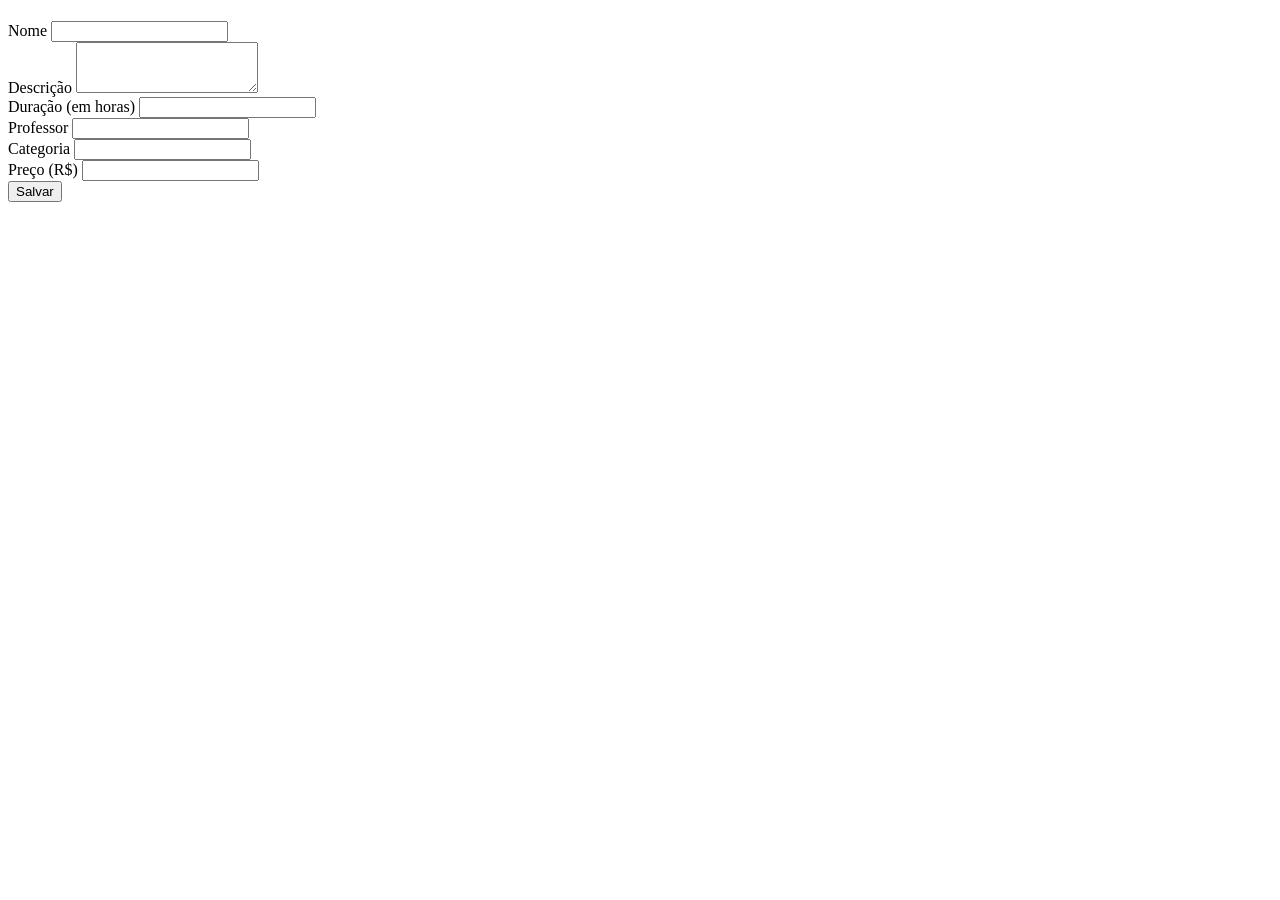
<file: src/main/resources/templates/admin/index.html>
<!DOCTYPE html>
<html lang="pt-br" xmlns:th="http://www.thymeleaf.org">
<head>
    <meta charset="UTF-8">
    <title>Cadastrar Curso</title>
    <link rel="stylesheet" th:href="@{/webjars/bootstrap/5.3.3/css/bootstrap.min.css}">
</head>
<body>

<!-- NAVBAR -->
<th:block th:replace="fragments :: navbar"></th:block>

<div class="container mt-5">

    <h1 th:text="${cursoDTO.id != null} ? 'Editar Curso' : 'Cadastrar Curso'"></h1>

    <form th:action="@{/admin/cursos/salvar}" th:object="${cursoDTO}" method="post">

    <input type="hidden" th:field="*{id}" />

        <div class="mb-3">
            <label class="form-label">Nome</label>
            <input type="text" th:field="*{nome}" class="form-control">
            <span th:errors="*{nome}" class="text-danger"></span>
        </div>

        <div class="mb-3">
            <label class="form-label">Descrição</label>
            <textarea th:field="*{descricao}" rows="3" class="form-control"></textarea>
            <span th:errors="*{descricao}" class="text-danger"></span>
        </div>

        <div class="mb-3">
            <label class="form-label">Duração (em horas)</label>
            <input type="number" th:field="*{duracao}" class="form-control">
            <span th:errors="*{duracao}" class="text-danger"></span>
        </div>

        <div class="mb-3">
            <label class="form-label">Professor</label>
            <input type="text" th:field="*{professor}" class="form-control">
            <span th:errors="*{professor}" class="text-danger"></span>
        </div>

        <div class="mb-3">
            <label class="form-label">Categoria</label>
            <input type="text" th:field="*{categoria}" class="form-control">
            <span th:errors="*{categoria}" class="text-danger"></span>
        </div>

        <div class="mb-3">
            <label class="form-label">Preço (R$)</label>
            <input type="number" step="0.01" th:field="*{preco}" class="form-control">
            <span th:errors="*{preco}" class="text-danger"></span>
        </div>

        <button type="submit" class="btn btn-primary">Salvar</button>
    </form>

</div>

<script th:src="@{/webjars/jquery/3.7.1/jquery.min.js}"></script>
<script th:src="@{/webjars/bootstrap/5.3.3/js/bootstrap.bundle.min.js}"></script>

</body>
</html>
</file>
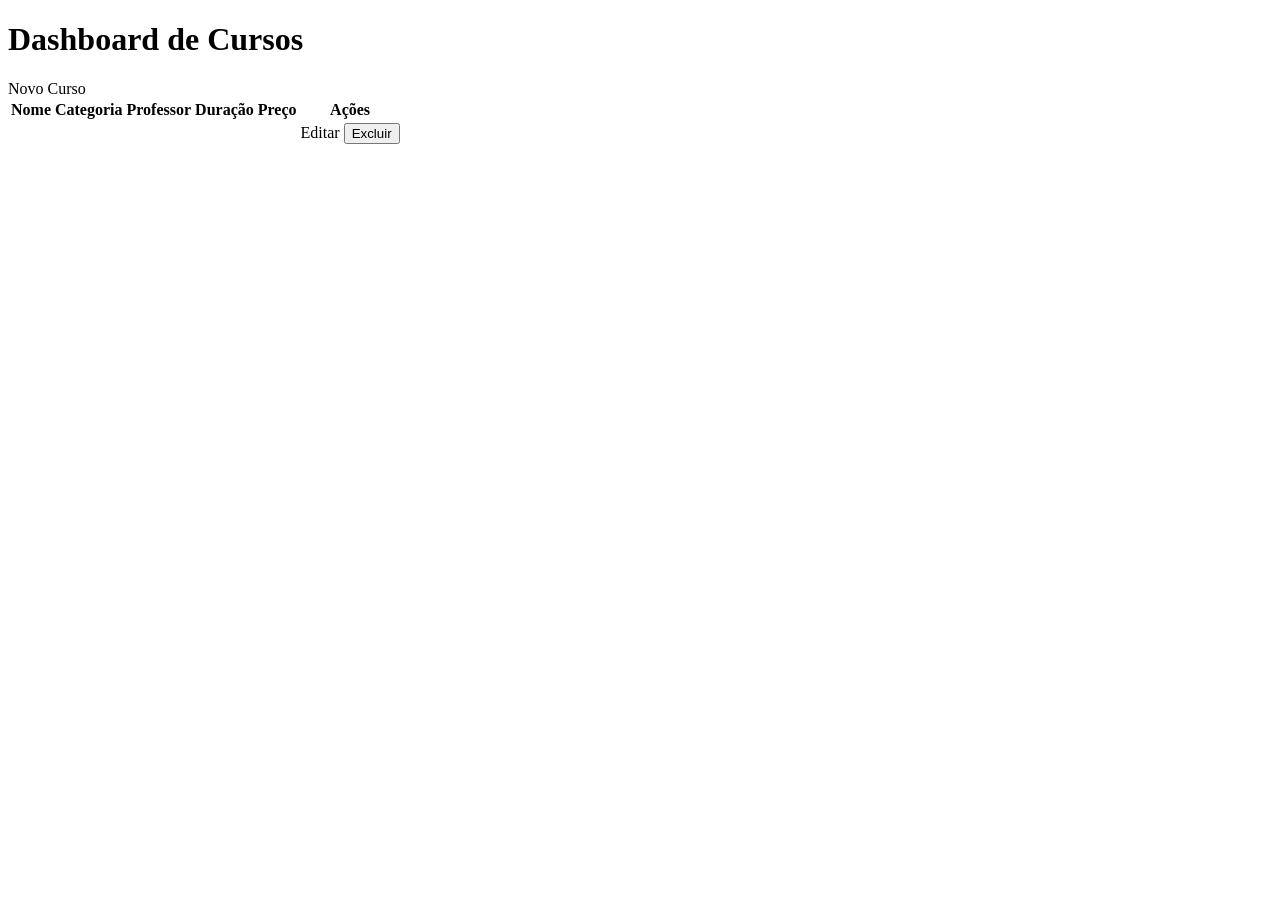
<file: src/main/resources/templates/admin/dashboard.html>
<!DOCTYPE html>
<html lang="pt-br" xmlns:th="http://www.thymeleaf.org" xmlns:sec="http://www.thymeleaf.org/extras/spring-security">
<head>
    <meta charset="UTF-8">
    <title>Dashboard - Cursos</title>
    <link rel="stylesheet" th:href="@{/webjars/bootstrap/5.3.3/css/bootstrap.min.css}">
</head>
<body>

<!-- NAVBAR -->
<th:block th:replace="fragments :: navbar"></th:block>

<div class="container mt-5">

    <h1>Dashboard de Cursos</h1>

    <div class="mb-3 text-end">
        <a th:href="@{/admin/cursos/novo}" class="btn btn-primary">Novo Curso</a>
    </div>

    <table class="table table-striped">
        <thead>
        <tr>
            <th>Nome</th>
            <th>Categoria</th>
            <th>Professor</th>
            <th>Duração</th>
            <th>Preço</th>
            <th>Ações</th>
        </tr>
        </thead>

        <tbody>
        <tr th:each="curso : ${cursos}">
            <td th:text="${curso.nome}"></td>
            <td th:text="${curso.categoria}"></td>
            <td th:text="${curso.professor}"></td>
            <td th:text="${curso.duracao + 'h'}"></td>
            <td th:text="'R$ ' + ${curso.preco}"></td>

            <td>
                <a th:href="@{/admin/cursos/editar(id=${curso.id})}"
                   class="btn btn-secondary btn-sm"
                   sec:authorize="hasRole('ADMIN')">Editar</a>

                <form th:action="@{/admin/cursos/deletar}" method="post" style="display:inline"
                      sec:authorize="hasRole('ADMIN')">
                    <input type="hidden" name="id" th:value="${curso.id}" />
                    <button type="submit" class="btn btn-danger btn-sm">Excluir</button>
                </form>
            </td>
        </tr>
        </tbody>
    </table>

</div>

<script th:src="@{/webjars/jquery/3.7.1/jquery.min.js}"></script>
<script th:src="@{/webjars/bootstrap/5.3.3/js/bootstrap.bundle.min.js}"></script>

</body>
</html>
</file>
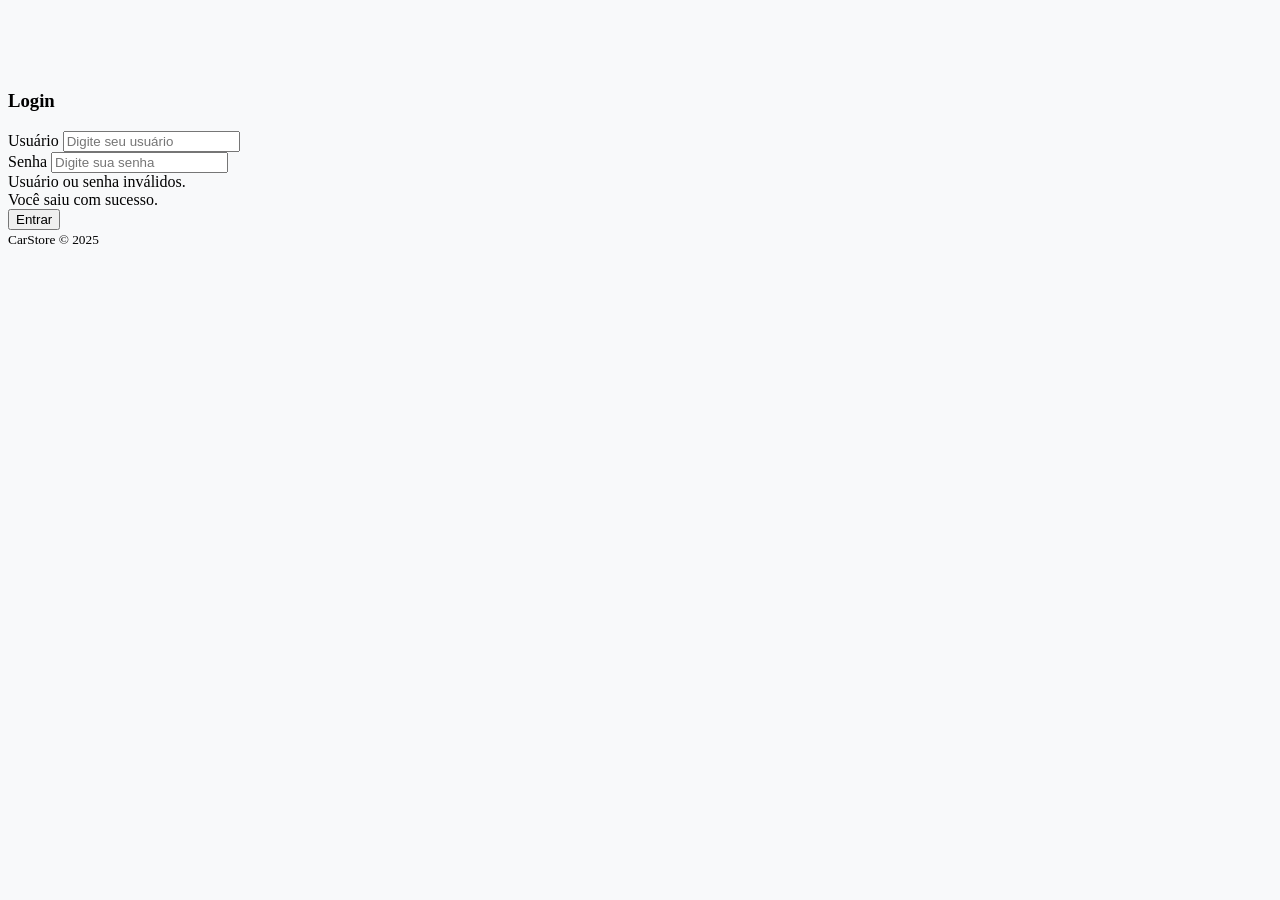
<file: src/main/resources/templates/admin/login.html>
<!doctype html>
<html xmlns:th="http://www.thymeleaf.org">
<head>
  <meta charset="UTF-8" />
  <meta name="viewport" content="width=device-width, initial-scale=1, shrink-to-fit=no">
  <title>CarStore</title>
  <link rel="stylesheet" th:href="@{/webjars/bootstrap/5.3.3/css/bootstrap.min.css}">
  <style>
    body {
        background-color: #f8f9fa; /* Um cinza claro para o fundo */
    }
    .login-container {
        margin-top: 10vh; /* Margem superior para centralizar verticalmente */
        max-width: 400px; /* Largura máxima para o card de login */
    }
  </style>
</head>
<body>

<div class="container login-container">
  <div class="card shadow-lg">

    <div class="card-body">
      <h3 class="card-title text-center mb-4">Login</h3>

      <form th:action="@{/login}" method="post">
        <div class="mb-3">
          <label for="username" class="form-label">Usuário</label>
          <input type="text" class="form-control" id="username" name="username" placeholder="Digite seu usuário" required>
        </div>
        <div class="mb-3">
          <label for="password" class="form-label">Senha</label>
          <input type="password" class="form-control" id="password" name="password" placeholder="Digite sua senha" required>
        </div>

        <div th:if="${param.error}" class="alert alert-danger text-center" role="alert">
          Usuário ou senha inválidos.
        </div>
        <div th:if="${param.logout}" class="alert alert-success text-center" role="alert">
          Você saiu com sucesso.
        </div>

        <div class="d-grid gap-2 mt-4">
          <button type="submit" class="btn btn-primary btn-lg">Entrar</button>
        </div>
      </form>
    </div>
    <div class="card-footer text-center text-muted">
      <small>CarStore &copy; 2025</small>
    </div>
  </div>
</div>

<script th:src="@{/webjars/bootstrap/5.3.3/js/bootstrap.bundle.min.js}"></script>

</body>
</html>
</file>
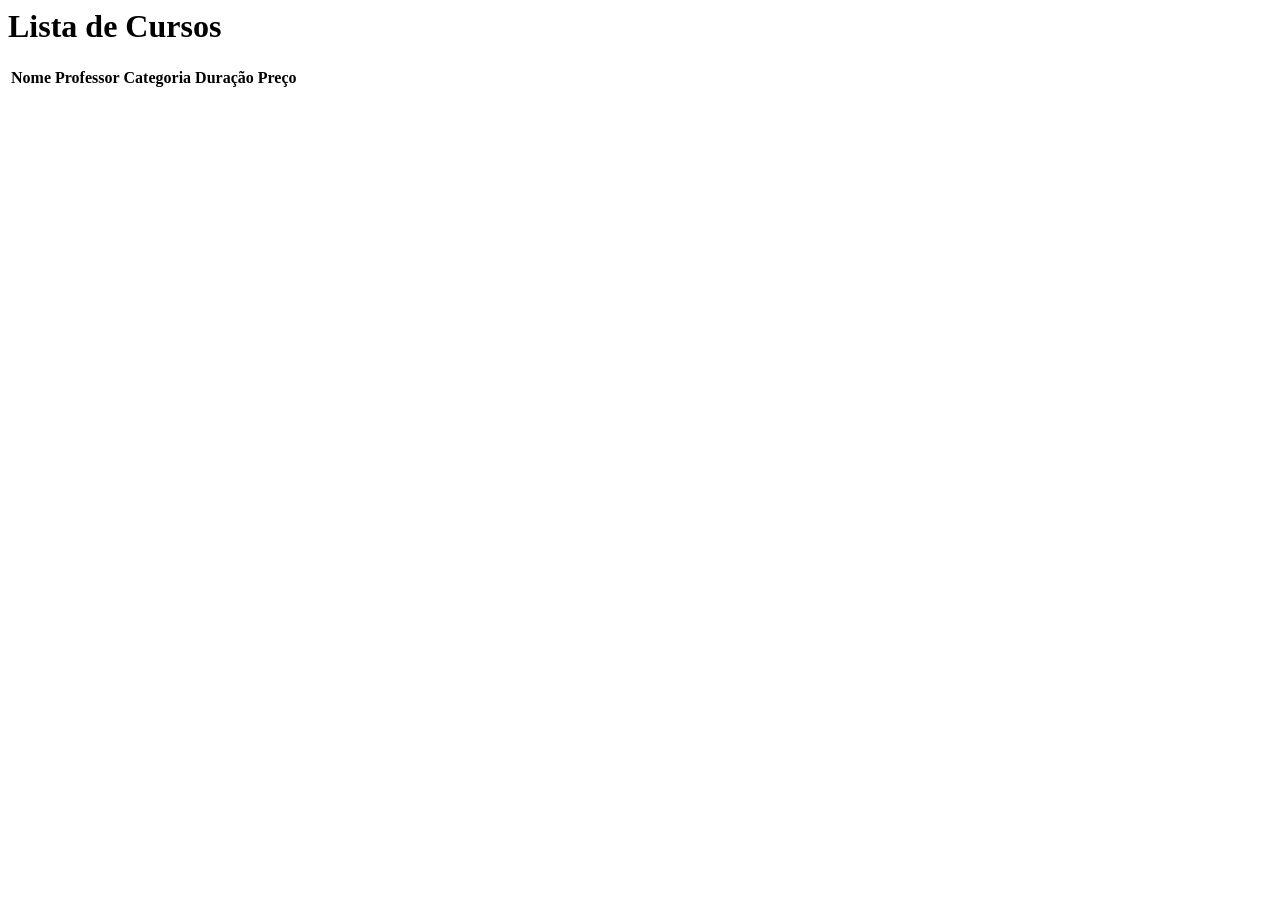
<file: src/main/resources/templates/public/dashboard.html>
<html lang="pt-br" xmlns:th="http://www.thymeleaf.org" xmlns:sec="http://www.thymeleaf.org/extras/spring-security">
<head>
    <meta charset="utf-8">
    <title>Cursos Disponíveis</title>

    <link rel="stylesheet" th:href="@{/css/dashboard.css}">
    <link rel="stylesheet" th:href="@{/webjars/bootstrap/5.3.3/css/bootstrap.min.css}">
</head>
<body>

<!-- NAVBAR -->
<th:block th:replace="fragments :: navbar"></th:block>

<div class="container mt-4">

    <h1 class="mb-4">Lista de Cursos</h1>

    <div class="table-responsive">
        <table class="table table-bordered">

            <thead>
            <tr>
                <th>Nome</th>
                <th>Professor</th>
                <th>Categoria</th>
                <th>Duração</th>
                <th>Preço</th>
            </tr>
            </thead>

            <tbody>
            <tr th:each="curso : ${cursos}">
                <td th:text="${curso.nome}"></td>
                <td th:text="${curso.professor}"></td>
                <td th:text="${curso.categoria}"></td>
                <td th:text="${curso.duracao + 'h'}"></td>
                <td th:text="'R$ ' + ${curso.preco}"></td>
            </tr>
            </tbody>
        </table>
    </div>

</div>

<script th:src="@{/webjars/bootstrap/5.3.3/js/bootstrap.bundle.min.js}"></script>

</body>
</html>
</file>
